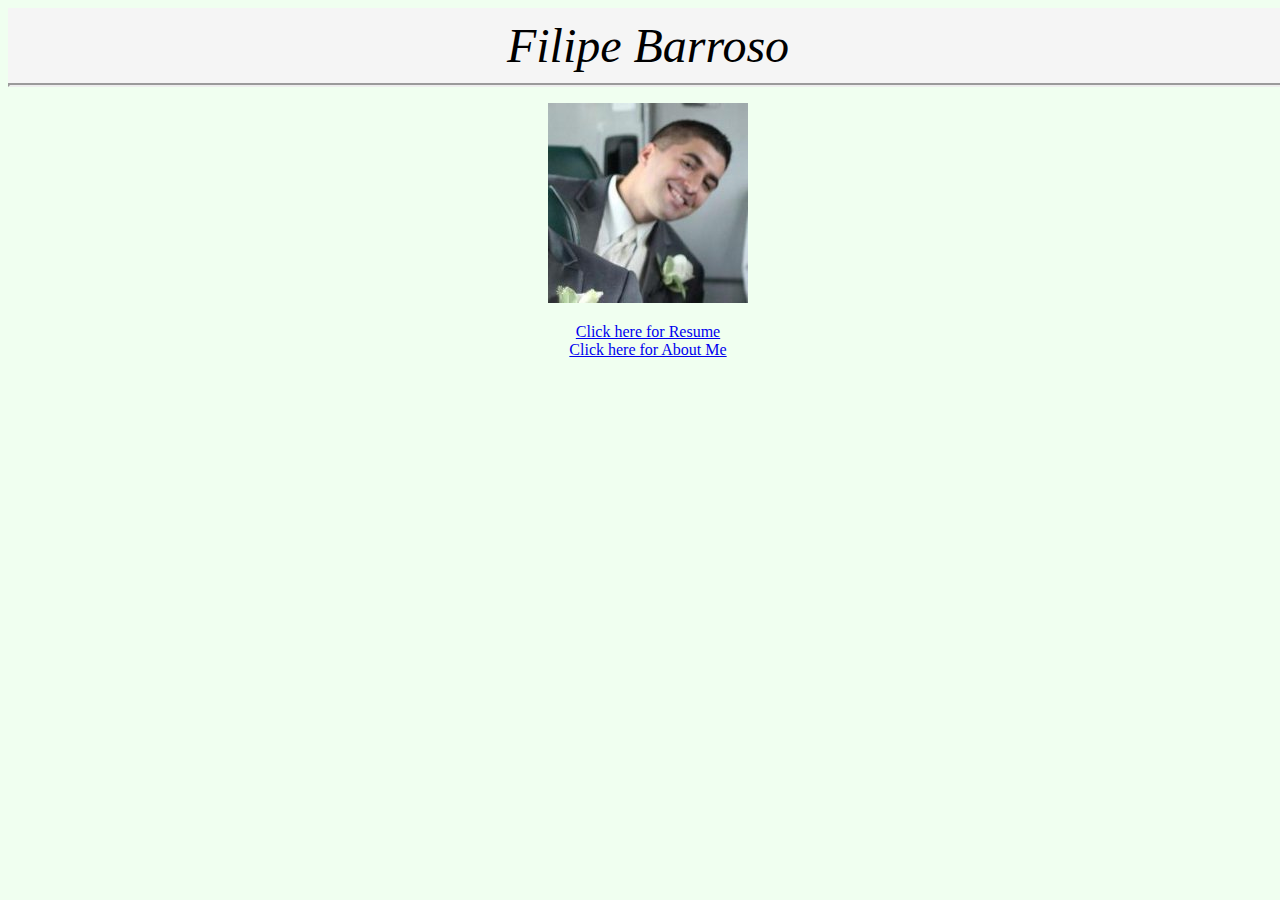
<file: index.html>
<!DOCTYPE html>

<html>
<head>
	<title>Filipe Barroso</title>
	<link rel="stylesheet" href="default.css"/>
</head>
<body class="backdrop">
	<div class="name resumeHeader">Filipe Barroso</div>
	<hr/>
	<p></p>
	<div>
		<img src="profilePic.jpg" alt="Profile Picture">
		<p></p>
		<a href="resume.html">Click here for Resume</a>
		<br/><a href="bio.html">Click here for About Me</a>
	</div>
	
</body>
</html>
</file>
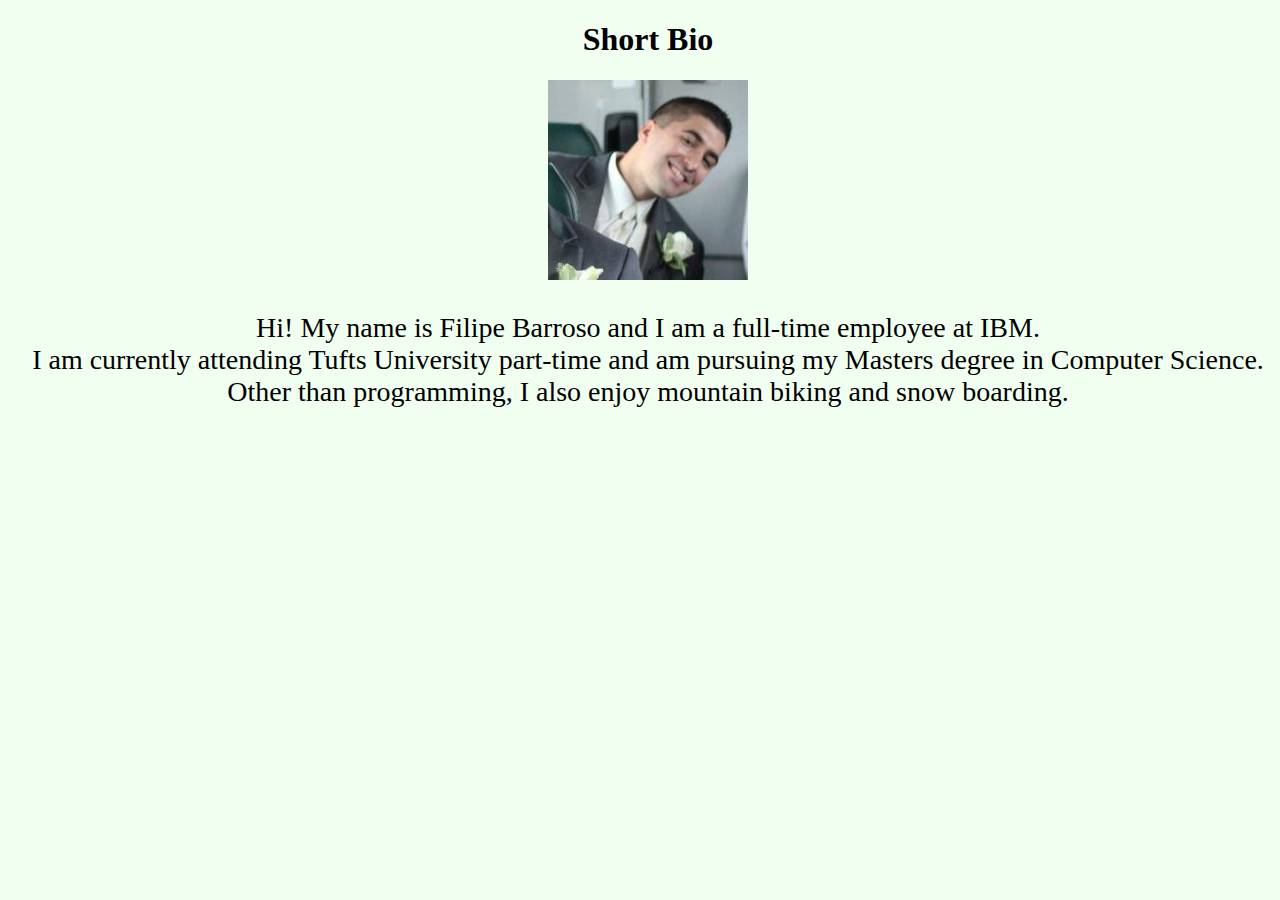
<file: bio.html>
<!DOCTYPE html>

<html>
<head>
	<title>Filipe's Bio</title>
	<link rel="stylesheet" href="default.css"/>
</head>
<body class="backdrop">
	<div>
		<h1>Short Bio</h1>
		<img src="profilePic.jpg" alt="Profile Picture">
		<p class="sectionText">
		Hi! My name is Filipe Barroso and I am a full-time employee at IBM.  
		<br>I am currently
		attending Tufts University part-time and am pursuing my Masters degree in 
		Computer Science.  
		<br>Other than programming, I also enjoy mountain biking and 
		snow boarding.
		</p>
	</div>
</body>

</html>
</file>
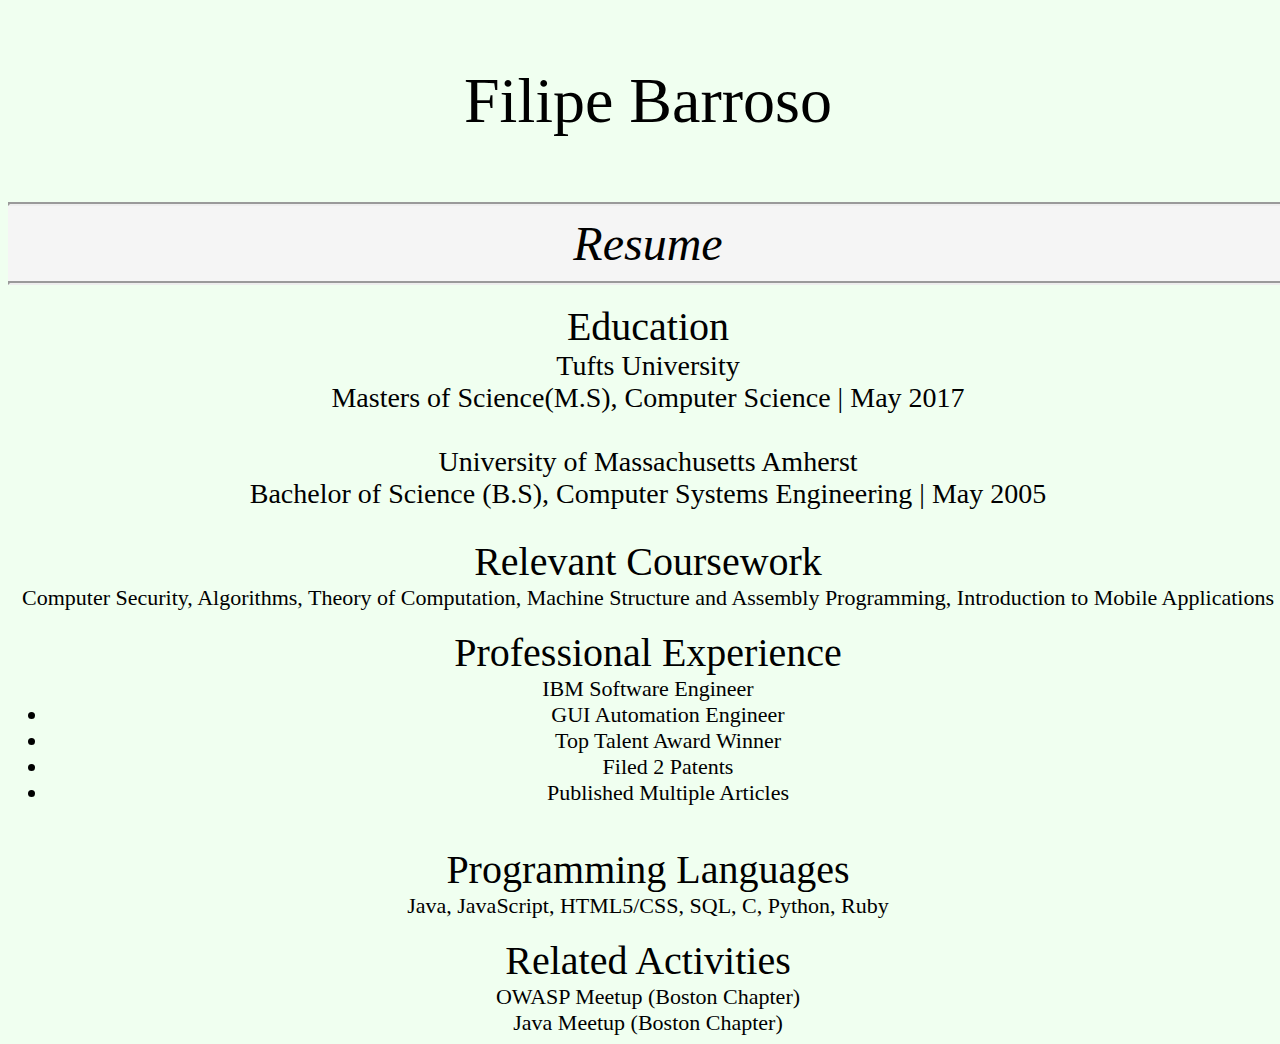
<file: resume.html>
<!DOCTYPE html>

<html>

<head>
	<title>Filipe Barroso</title>
	<link rel="stylesheet" href="default.css"/>
</head>

<body class="backdrop">
	<p class="name">Filipe Barroso</p>
	<hr/>
	<div id="resumeHeader" class="resumeHeader">Resume</div>
	<hr/>
	<br>
	<div id="education" class="sectionTitle">Education</div>
	<div class="sectionText">
		Tufts University
		<br/>Masters of Science(M.S), Computer Science | May 2017
		<br>
		<br> University of Massachusetts Amherst
		<br/>Bachelor of Science (B.S), Computer Systems Engineering | May 2005
		<p></p>
	</div>
	<div class="sectionTitle">Relevant Coursework</div>
	<div class="sectionText2">
		Computer Security, Algorithms, Theory of Computation, 
		Machine Structure and Assembly Programming, 
		Introduction to Mobile Applications
	</div>
	<br/>
	<div class="sectionTitle">Professional Experience</div>
	<div class="sectionText2">
			IBM Software Engineer
			<ul>
				<li>GUI Automation Engineer</li>
				<li>Top Talent Award Winner</li>
				<li>Filed 2 Patents</li>
				<li>Published Multiple Articles</li>
			</ul>
	</div>
	<br/>
	<div class="sectionTitle">Programming Languages</div>
	<div class="sectionText2">
		Java, JavaScript, HTML5/CSS, SQL, C, Python, Ruby
	</div>
	<br/>
	<div class="sectionTitle">Related Activities</div>
	<div class="sectionText2">
		OWASP Meetup (Boston Chapter)
		<br/>Java Meetup (Boston Chapter)
	</div>
</body>

</html>
</file>
<file: default.css>
.backdrop{
	background-color:honeydew;
	height:100%;
	width:100%;
	text-align: center;
}

.name{
	font-size: 64px;
	font-family: Sanserif;
}

.resumeHeader{
	font-size: 48px;
	font-family: verdana;
	font-style: italic;
	background-color: whitesmoke;
	padding: 10px;
}

.sectionTitle{
	font-size: 40px;
	font-family: verdana;
}

.sectionText{
	font-size: 28px;
}

.sectionText2{
	font-family: Times New Roman;
	font-size:22px;
	width:auto;
}

hr{
	display: block;
	-webkit-margin-before: 0.0em;
	-webkit-margin-after: 0.0em;
	-webkit-margin-start: auto;
	-webkit-margin-end: auto;
	border-style: inset;
	border-width: 2px;
}

ul {
display: block;
list-style-type: disc;
-webkit-margin-before: 0em;
-webkit-margin-after: 1em;
-webkit-margin-start: 0px;
-webkit-margin-end: 0px;
-webkit-padding-start: 40px;
}
</file>
